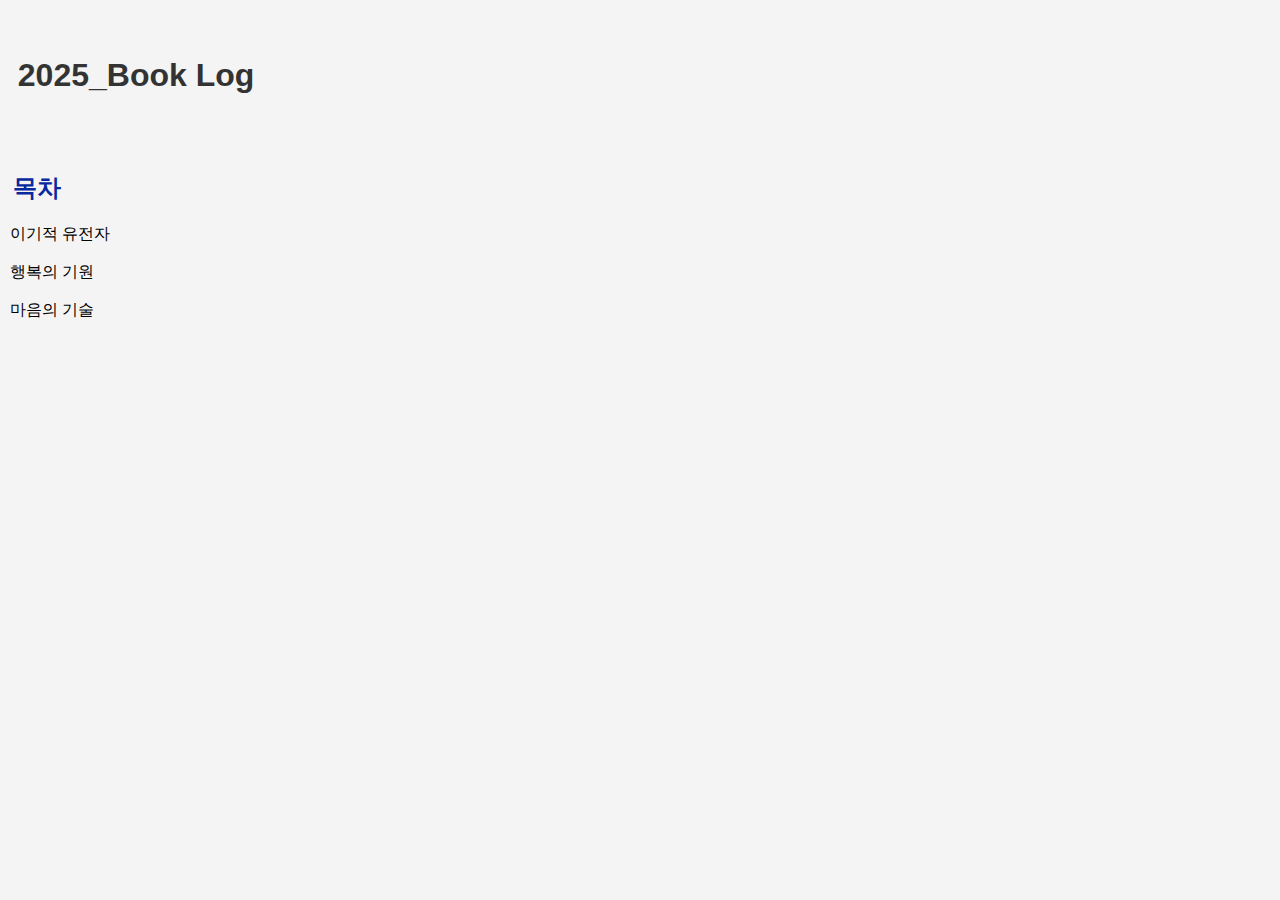
<file: index.html>
<!DOCTYPE html>
<html>
<head>
    <title>My Reading Log</title>
    <link rel="stylesheet" type="text/css" href="styles.css">
</head>
<body>
<br><br>
<h1>&nbsp;&nbsp;2025_Book Log</h1>
<br><br>
<h2>&nbsp;&nbsp;목차</h2>
<p></p>
<!-- 하이퍼링크를 버튼처럼 스타일링 -->
<p>
    <a href="book1.html" class="button">이기적 유전자</a><br><br>
    <a href="book2.html" class="button">행복의 기원</a><br><br>
    <a href="book3.html" class="button">마음의 기술</a><br><br>
</p>
</body>
</html>
</file>
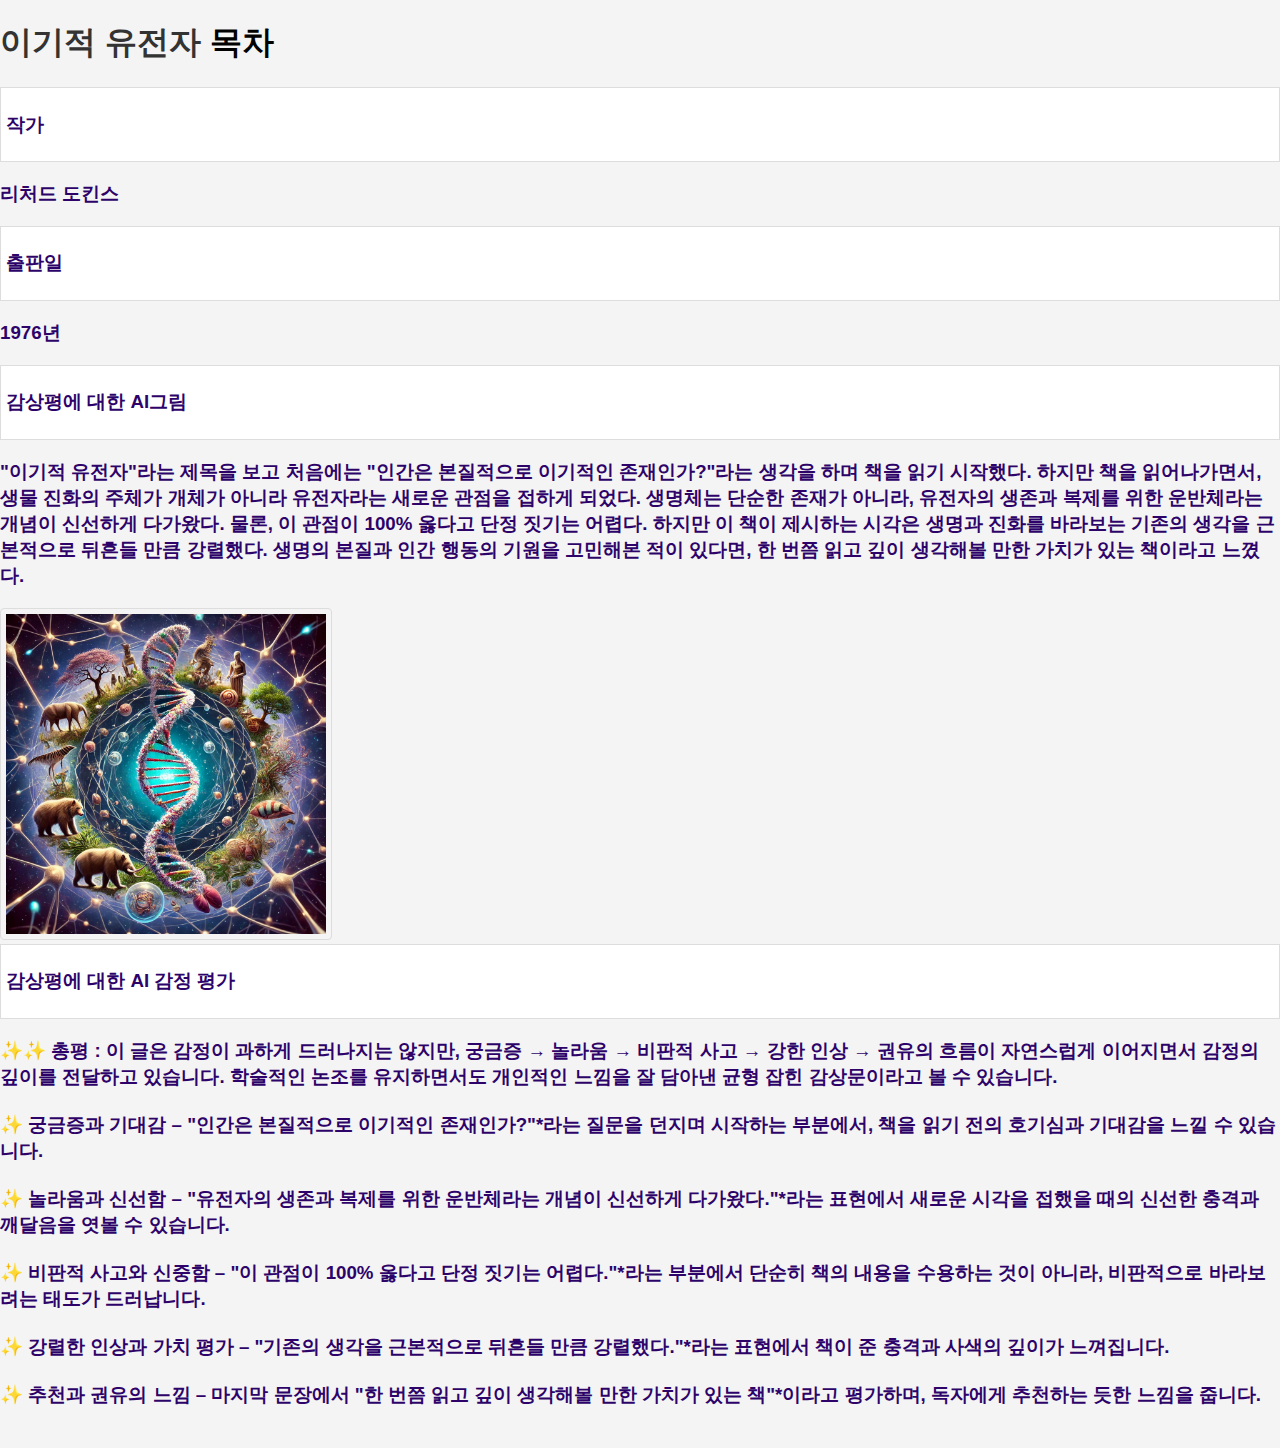
<file: book1.html>
<!DOCTYPE html>
<html>
<head>
    <title>the selfish gene</title>
    <link rel="stylesheet" type="text/css" href="styles.css">
</head>
<body>

<h1>
    이기적 유전자
    <a href="index.html" class="button">목차</a>
</h1>
<ul>
    <li><h3>작가</h3></li>
    <h3>리처드 도킨스</h3>
    <li><h3>출판일</h3></li>
    <h3>1976년</h3>
    <li><h3>감상평에 대한 AI그림</h3></li>
    <h3>"이기적 유전자"라는 제목을 보고 처음에는 "인간은 본질적으로 이기적인 존재인가?"라는 생각을 하며 책을 읽기 시작했다. 하지만 책을 읽어나가면서, 생물 진화의 주체가 개체가 아니라 유전자라는 새로운 관점을 접하게 되었다. 생명체는 단순한 존재가 아니라, 유전자의 생존과 복제를 위한 운반체라는 개념이 신선하게 다가왔다.
물론, 이 관점이 100% 옳다고 단정 짓기는 어렵다. 하지만 이 책이 제시하는 시각은 생명과 진화를 바라보는 기존의 생각을 근본적으로 뒤흔들 만큼 강렬했다. 생명의 본질과 인간 행동의 기원을 고민해본 적이 있다면, 한 번쯤 읽고 깊이 생각해볼 만한 가치가 있는 책이라고 느꼈다.<br> 
    </h3>
    <img src="DALL·E 2025-02-23 14.43.45 - A conceptual illustration of 'The Selfish Gene' book. The image shows a DNA helix at the center, symbolizing genes as the main unit of evolution. Surr.webp" alt=the selfish gene">
    <li><h3>감상평에 대한 AI 감정 평가</h3></li>
    <h3>&#10024;&#10024; 총평 : 이 글은 감정이 과하게 드러나지는 않지만, 궁금증 → 놀라움 → 비판적 사고 → 강한 인상 → 권유의 흐름이 자연스럽게 이어지면서 감정의 깊이를 전달하고 있습니다. 학술적인 논조를 유지하면서도 개인적인 느낌을 잘 담아낸 균형 잡힌 감상문이라고 볼 수 있습니다. <br><br>
        &#10024; 궁금증과 기대감 – "인간은 본질적으로 이기적인 존재인가?"*라는 질문을 던지며 시작하는 부분에서, 책을 읽기 전의 호기심과 기대감을 느낄 수 있습니다.<br><br>
        &#10024; 놀라움과 신선함 – "유전자의 생존과 복제를 위한 운반체라는 개념이 신선하게 다가왔다."*라는 표현에서 새로운 시각을 접했을 때의 신선한 충격과 깨달음을 엿볼 수 있습니다.<br><br>
        &#10024; 비판적 사고와 신중함 – "이 관점이 100% 옳다고 단정 짓기는 어렵다."*라는 부분에서 단순히 책의 내용을 수용하는 것이 아니라, 비판적으로 바라보려는 태도가 드러납니다.<br><br>
       &#10024; 강렬한 인상과 가치 평가 – "기존의 생각을 근본적으로 뒤흔들 만큼 강렬했다."*라는 표현에서 책이 준 충격과 사색의 깊이가 느껴집니다.<br><br>
       &#10024; 추천과 권유의 느낌 – 마지막 문장에서 "한 번쯤 읽고 깊이 생각해볼 만한 가치가 있는 책"*이라고 평가하며, 독자에게 추천하는 듯한 느낌을 줍니다.<br><br>
     

    </h3>
</ul>

</body>
</html>
</file>
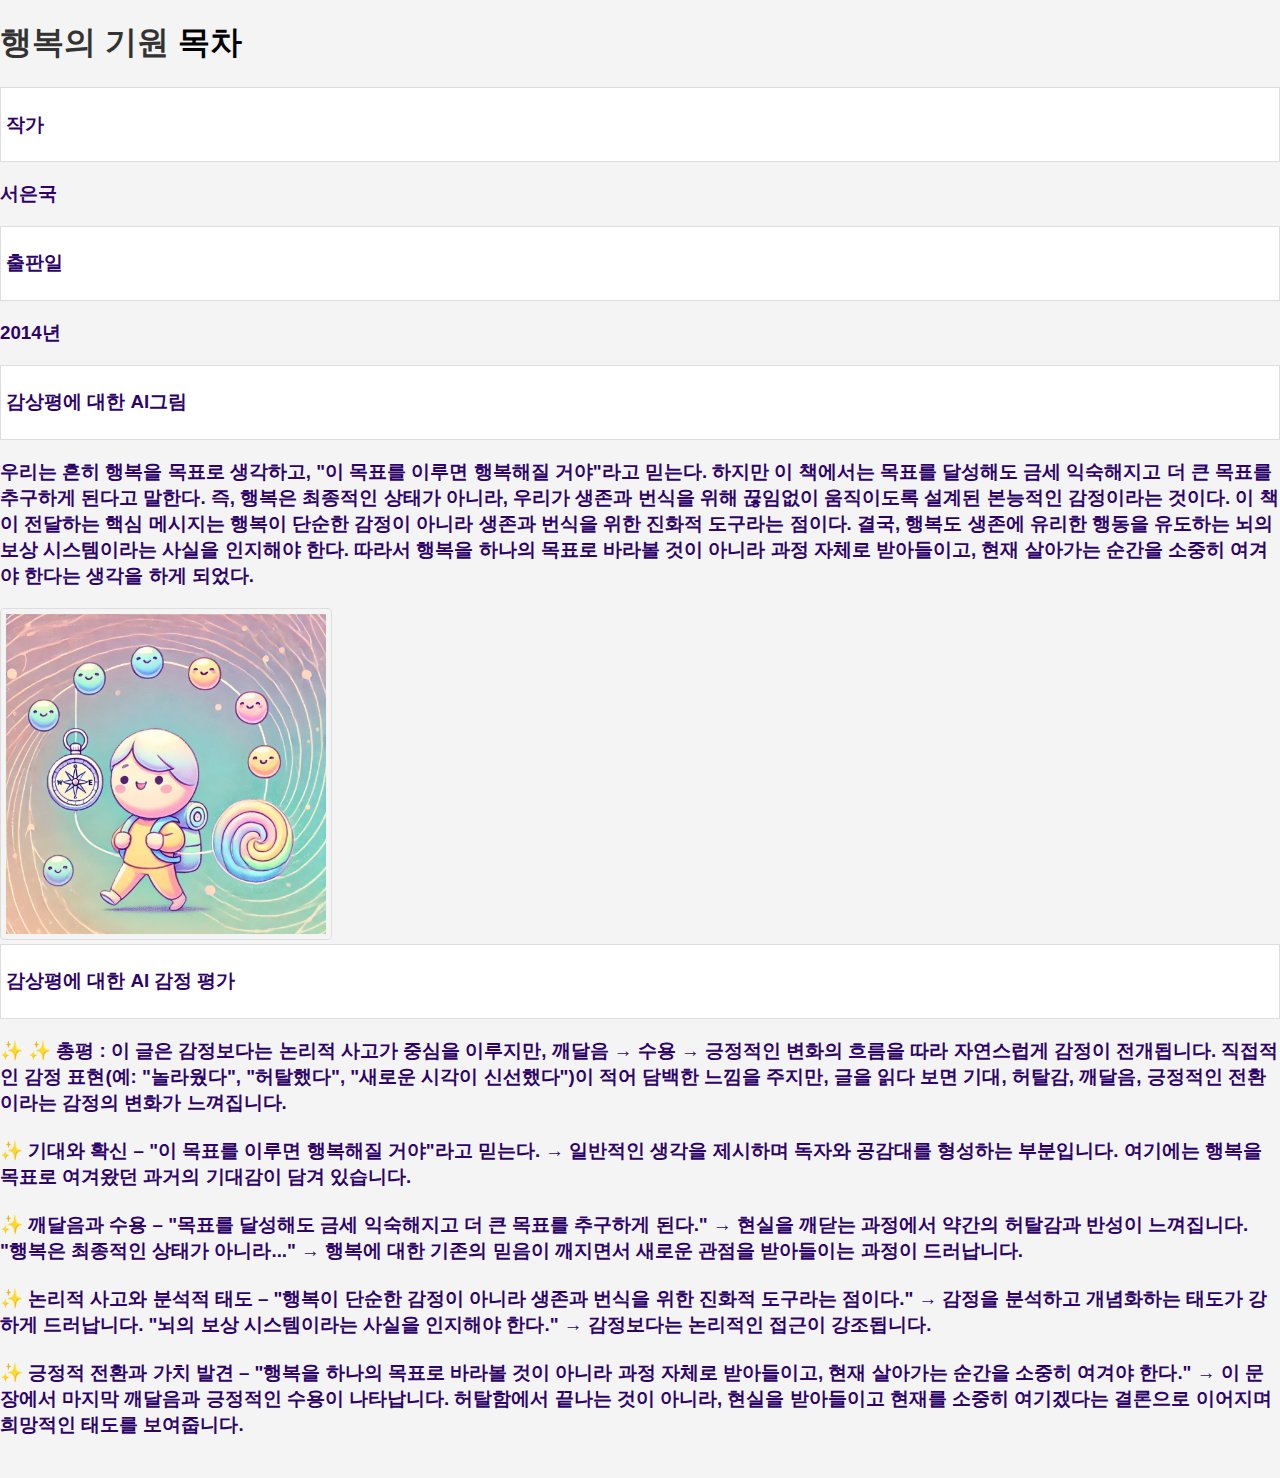
<file: book2.html>
<!DOCTYPE html>
<html>
<head>
    <title>the origin of happiness</title>
    <link rel="stylesheet" type="text/css" href="styles.css">
</head>
<body>

<h1>
    행복의 기원
    <a href="index.html" class="button">목차</a>
</h1>
<ul>
    <li><h3>작가</h3></li>
    <h3>서은국</h3>
    <li><h3>출판일</h3></li>
    <h3>2014년</h3>
    <li><h3>감상평에 대한 AI그림</h3></li>
    <h3>우리는 흔히 행복을 목표로 생각하고, "이 목표를 이루면 행복해질 거야"라고 믿는다. 하지만 이 책에서는 목표를 달성해도 금세 익숙해지고 더 큰 목표를 추구하게 된다고 말한다. 즉, 행복은 최종적인 상태가 아니라, 우리가 생존과 번식을 위해 끊임없이 움직이도록 설계된 본능적인 감정이라는 것이다.
이 책이 전달하는 핵심 메시지는 행복이 단순한 감정이 아니라 생존과 번식을 위한 진화적 도구라는 점이다. 결국, 행복도 생존에 유리한 행동을 유도하는 뇌의 보상 시스템이라는 사실을 인지해야 한다. 따라서 행복을 하나의 목표로 바라볼 것이 아니라 과정 자체로 받아들이고, 현재 살아가는 순간을 소중히 여겨야 한다는 생각을 하게 되었다.<br> 
    </h3>
    <img src="DALL·E 2025-02-23 14.55.10 - A pastel-themed character illustration representing the concept of happiness as a journey, not a destination. The character is a cheerful traveler wit.webp" alt=the origin of happiness">
    <li><h3>감상평에 대한 AI 감정 평가</h3></li>
    <h3>&#10024; &#10024; 총평 : 이 글은 감정보다는 논리적 사고가 중심을 이루지만, 깨달음 → 수용 → 긍정적인 변화의 흐름을 따라 자연스럽게 감정이 전개됩니다. 직접적인 감정 표현(예: "놀라웠다", "허탈했다", "새로운 시각이 신선했다")이 적어 담백한 느낌을 주지만, 글을 읽다 보면 기대, 허탈감, 깨달음, 긍정적인 전환이라는 감정의 변화가 느껴집니다.<br><br>
        &#10024; 기대와 확신 – "이 목표를 이루면 행복해질 거야"라고 믿는다. → 일반적인 생각을 제시하며 독자와 공감대를 형성하는 부분입니다. 여기에는 행복을 목표로 여겨왔던 과거의 기대감이 담겨 있습니다.<br><br>
        &#10024; 깨달음과 수용 – "목표를 달성해도 금세 익숙해지고 더 큰 목표를 추구하게 된다." → 현실을 깨닫는 과정에서 약간의 허탈감과 반성이 느껴집니다.
"행복은 최종적인 상태가 아니라..." → 행복에 대한 기존의 믿음이 깨지면서 새로운 관점을 받아들이는 과정이 드러납니다.<br><br>
        &#10024; 논리적 사고와 분석적 태도 – "행복이 단순한 감정이 아니라 생존과 번식을 위한 진화적 도구라는 점이다." → 감정을 분석하고 개념화하는 태도가 강하게 드러납니다.
"뇌의 보상 시스템이라는 사실을 인지해야 한다." → 감정보다는 논리적인 접근이 강조됩니다.<br><br>
        &#10024; 긍정적 전환과 가치 발견 – "행복을 하나의 목표로 바라볼 것이 아니라 과정 자체로 받아들이고, 현재 살아가는 순간을 소중히 여겨야 한다." → 이 문장에서 마지막 깨달음과 긍정적인 수용이 나타납니다. 허탈함에서 끝나는 것이 아니라, 현실을 받아들이고 현재를 소중히 여기겠다는 결론으로 이어지며 희망적인 태도를 보여줍니다.<br><br>
       
    </h3>
</ul>

</body>
</html>
</file>
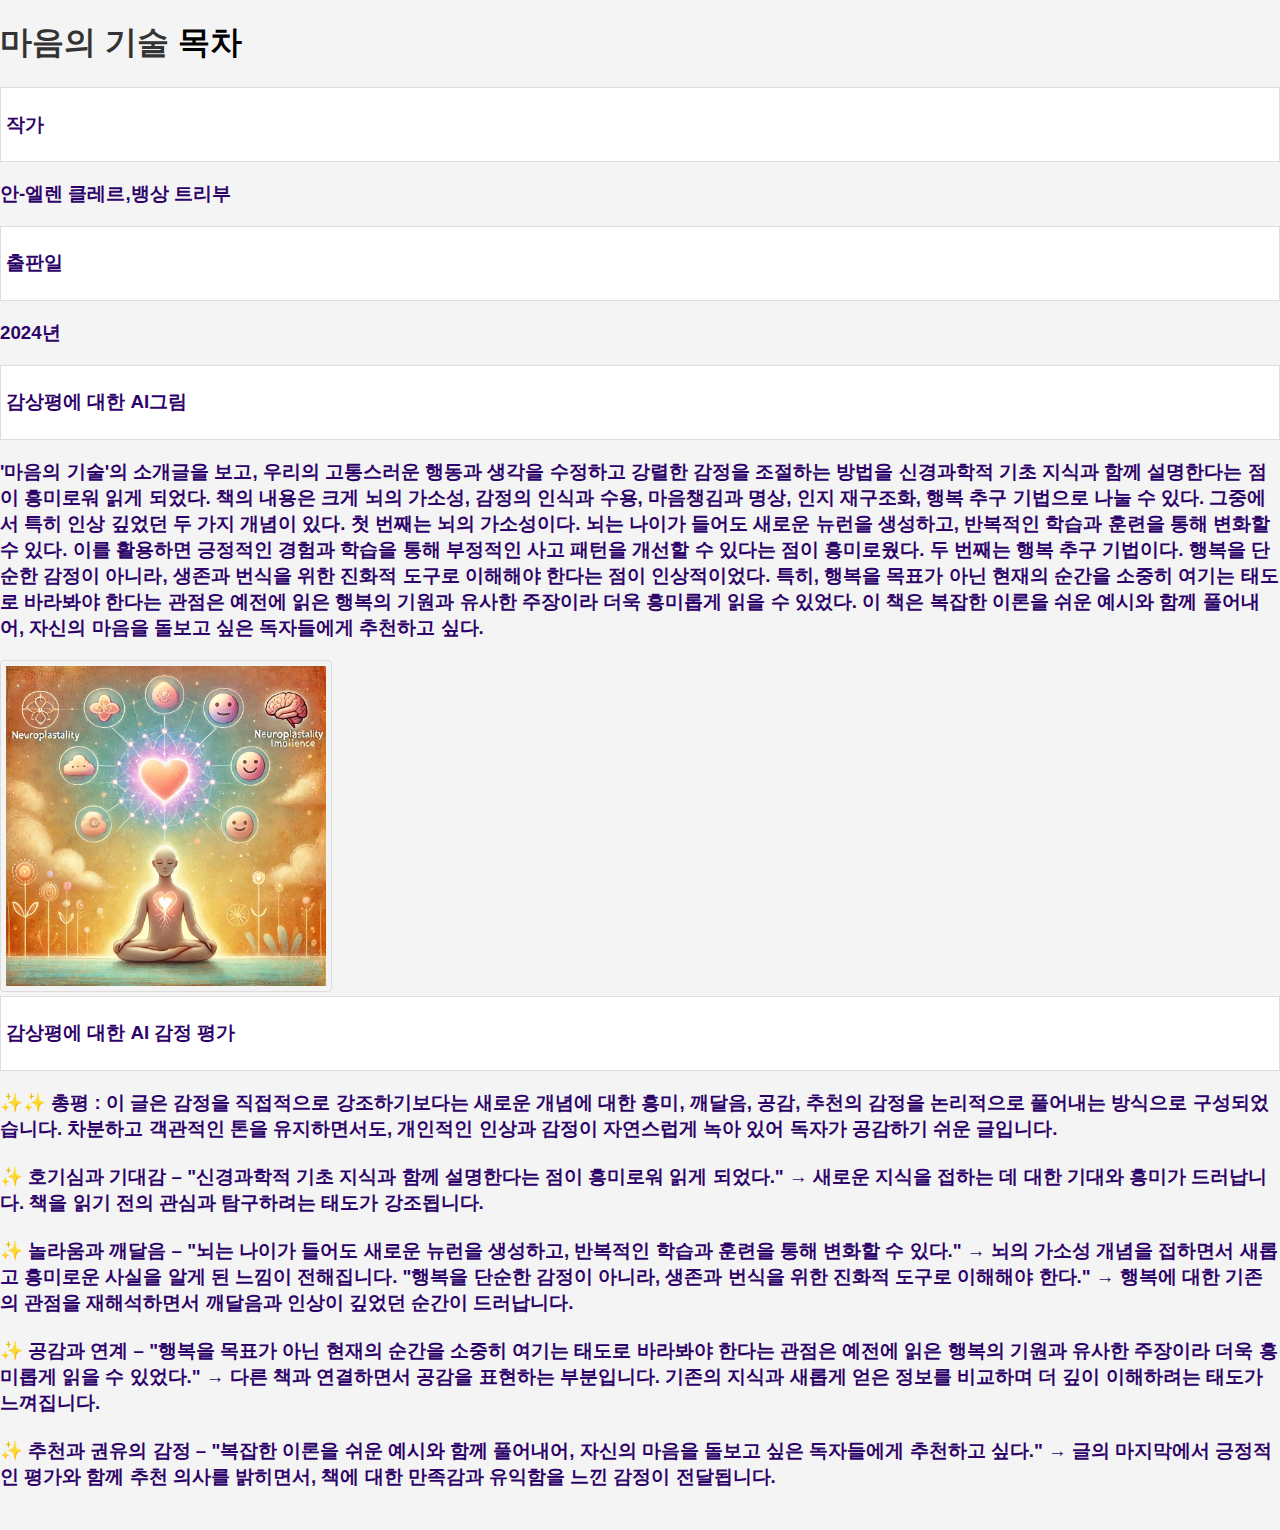
<file: book3.html>
<!DOCTYPE html>
<html>
<head>
    <title>the art of mind</title>
    <link rel="stylesheet" type="text/css" href="styles.css">
</head>
<body>

<h1>
    마음의 기술
    <a href="index.html" class="button">목차</a>
</h1>
<ul>
    <li><h3>작가</h3></li>
    <h3>안-엘렌 클레르,뱅상 트리부</h3>
    <li><h3>출판일</h3></li>
    <h3>2024년</h3>
    <li><h3>감상평에 대한 AI그림</h3></li>
    <h3>'마음의 기술'의 소개글을 보고, 우리의 고통스러운 행동과 생각을 수정하고 강렬한 감정을 조절하는 방법을 신경과학적 기초 지식과 함께 설명한다는 점이 흥미로워 읽게 되었다.
책의 내용은 크게 뇌의 가소성, 감정의 인식과 수용, 마음챙김과 명상, 인지 재구조화, 행복 추구 기법으로 나눌 수 있다. 그중에서 특히 인상 깊었던 두 가지 개념이 있다.
첫 번째는 뇌의 가소성이다. 뇌는 나이가 들어도 새로운 뉴런을 생성하고, 반복적인 학습과 훈련을 통해 변화할 수 있다. 이를 활용하면 긍정적인 경험과 학습을 통해 부정적인 사고 패턴을 개선할 수 있다는 점이 흥미로웠다.
두 번째는 행복 추구 기법이다. 행복을 단순한 감정이 아니라, 생존과 번식을 위한 진화적 도구로 이해해야 한다는 점이 인상적이었다. 특히, 행복을 목표가 아닌 현재의 순간을 소중히 여기는 태도로 바라봐야 한다는 관점은 예전에 읽은 행복의 기원과 유사한 주장이라 더욱 흥미롭게 읽을 수 있었다.
이 책은 복잡한 이론을 쉬운 예시와 함께 풀어내어, 자신의 마음을 돌보고 싶은 독자들에게 추천하고 싶다.<br> 
    </h3>
    <img src="DALL·E 2025-02-23 15.35.11 - A pastel-colored storybook-style illustration inspired by the book 'The Art of Emotions.' The image features a soft, dreamlike scene with a glowing he.webp" alt=the selfish gene">
    <li><h3>감상평에 대한 AI 감정 평가</h3></li>
    <h3>&#10024;&#10024; 총평 : 이 글은 감정을 직접적으로 강조하기보다는 새로운 개념에 대한 흥미, 깨달음, 공감, 추천의 감정을 논리적으로 풀어내는 방식으로 구성되었습니다. 차분하고 객관적인 톤을 유지하면서도, 개인적인 인상과 감정이 자연스럽게 녹아 있어 독자가 공감하기 쉬운 글입니다.<br><br>
        &#10024; 호기심과 기대감  – "신경과학적 기초 지식과 함께 설명한다는 점이 흥미로워 읽게 되었다."
→ 새로운 지식을 접하는 데 대한 기대와 흥미가 드러납니다. 책을 읽기 전의 관심과 탐구하려는 태도가 강조됩니다.
<br><br>
        &#10024; 놀라움과 깨달음 – "뇌는 나이가 들어도 새로운 뉴런을 생성하고, 반복적인 학습과 훈련을 통해 변화할 수 있다." → 뇌의 가소성 개념을 접하면서 새롭고 흥미로운 사실을 알게 된 느낌이 전해집니다.
"행복을 단순한 감정이 아니라, 생존과 번식을 위한 진화적 도구로 이해해야 한다." → 행복에 대한 기존의 관점을 재해석하면서 깨달음과 인상이 깊었던 순간이 드러납니다.<br><br>
        &#10024; 공감과 연계 – "행복을 목표가 아닌 현재의 순간을 소중히 여기는 태도로 바라봐야 한다는 관점은 예전에 읽은 행복의 기원과 유사한 주장이라 더욱 흥미롭게 읽을 수 있었다." → 다른 책과 연결하면서 공감을 표현하는 부분입니다. 기존의 지식과 새롭게 얻은 정보를 비교하며 더 깊이 이해하려는 태도가 느껴집니다.<br><br>
        &#10024; 추천과 권유의 감정 – "복잡한 이론을 쉬운 예시와 함께 풀어내어, 자신의 마음을 돌보고 싶은 독자들에게 추천하고 싶다." → 글의 마지막에서 긍정적인 평가와 함께 추천 의사를 밝히면서, 책에 대한 만족감과 유익함을 느낀 감정이 전달됩니다.<br><br>

    </h3>
</ul>

</body>
</html>
</file>
<file: styles.css>
body {
    font-family: Arial, sans-serif; /* 전체 페이지의 폰트 스타일 지정 */
    margin: 0;
    padding: 0;
    background-color: #f4f4f4; /* 배경색 설정 */
    text-align: center; /* 제목을 중앙 정렬 */
}

h1 {
    color: #333; /* 제목의 색상 지정 */
    text-align: left; /* 제목을 중앙 정렬 */
}

h2 {
    color: #07289f; /* 제목의 색상 지정 */
    text-align: left; /* 제목을 중앙 정렬 */
}

h3 {
    color: #2d0369; /* 제목의 색상 지정 */
    text-align: left; /* 제목을 중앙 정렬 */
}

p {
    font-size: 16px; /* 문단의 폰트 크기 지정 */
    color: #666; /* 문단의 색상 지정 */
    line-height: 1.2; /* 문단의 줄 간격 지정 */
    margin: 10px; /* 문단 주위 여백 지정 */
    text-align: left; /* 제목을 중앙 정렬 */
}

a {
    color: #000; /* 링크의 색상 지정 */
    text-decoration: none; /* 링크의 밑줄 제거 */
    text-align: center; /* 제목을 중앙 정렬 */
}
a:hover {
    color: blue; /* 마우스 오버 시 링크 색상 변경 */
    text-align: center; /* 제목을 중앙 정렬 */
}

ul {
    list-style: none; /* 목록의 스타일 없애기 */
    padding: 0;
    text-align: left; /* 제목을 중앙 정렬 */
}

li {
    background-color: #fff; /* 목록 항목 배경색 지정 */
    margin-bottom: 5px; /* 목록 항목 사이의 여백 지정 */
    padding: 5px; /* 목록 항목 내부 여백 지정 */
    border: 1px solid #ddd; /* 목록 항목 테두리 지정 */
    text-align: left; /* 제목을 중앙 정렬 */
}

img {
  border: 1px solid #ddd;
  border-radius: 4px;
  padding: 5px;
  width: 320px;
}

div {
    margin: 20px; /* div 주위 여백 지정 */
    padding: 20px; /* div 내부 여백 지정 */
    background-color: yellow; /* 배경색 지정 */
    border: 1px solid #ddd; /* 테두리 지정 */
    text-align: center; /* 제목을 중앙 정렬 */
}
</file>
